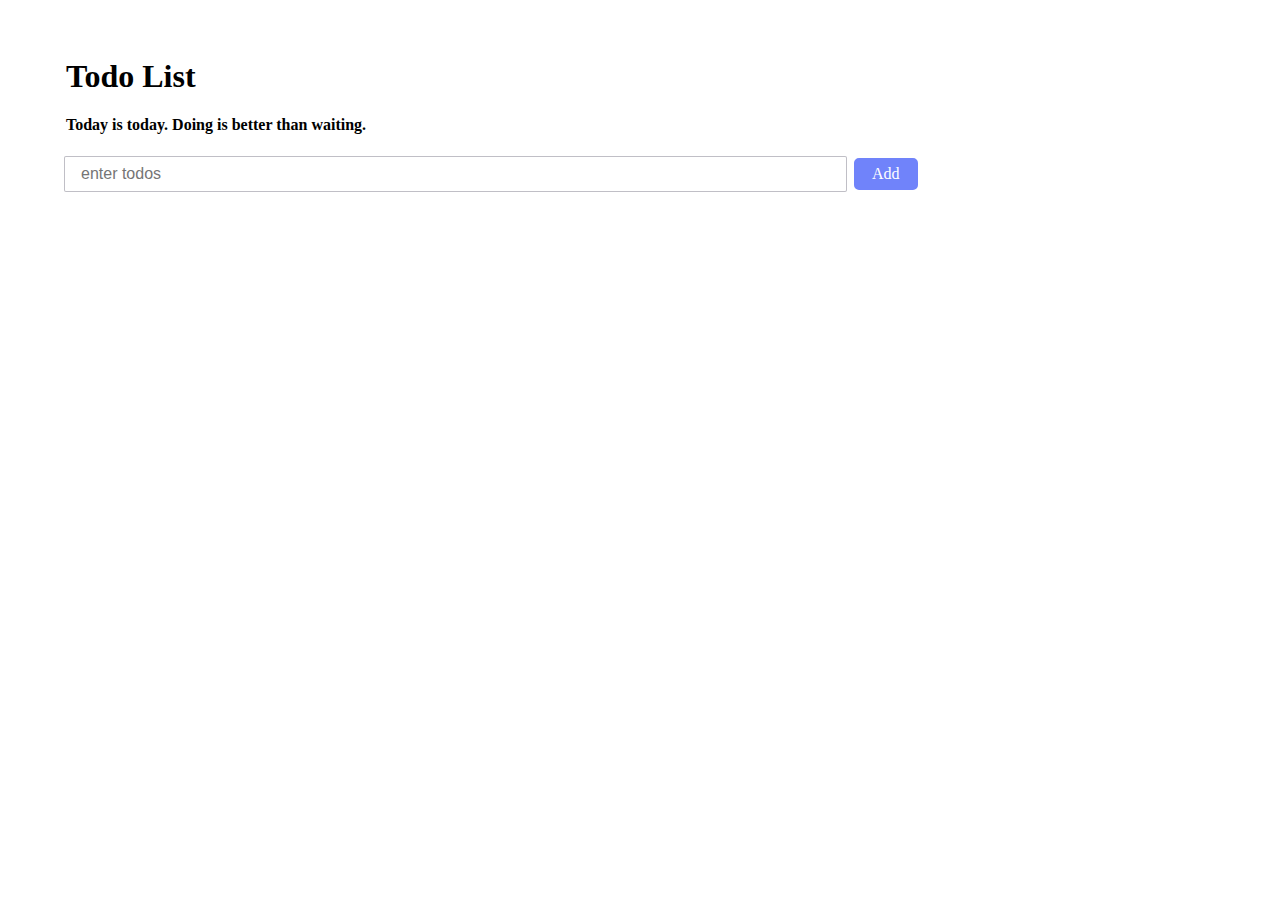
<file: index.html>
<!DOCTYPE html>
<html lang="en">
	<head>
		<meta charset="UTF-8">
		<title>Todolist</title>
		<meta name="viewport" content="width = device-width, initial-scale = 1.0">
		<link rel="stylesheet" type="text/css" href="style.css">
	</head>
	<body>
		<div class="blog">
			<div class="title">
				<h1>Todo List</h1>
				<p>Today is today. Doing is better than waiting.</p>
			</div>
			<div>
				<input id="userinput" type="text" placeholder="enter todos" >
				<button id="enter">Add</button>
			</div>
			<ul class="column">
			</ul>
		</div>
		<script type="text/javascript" src="script.js"></script>
	</body>
</html>
</file>
<file: style.css>
body {
	margin: 0px;
	padding-left: 5%;
	padding-right: 5%;
}

.blog {
	margin-top: 5% ;
}

.title {
	margin: 2px;
	font-weight: 600;
}

input {
	padding: 0.5em 1em;
	border-radius: 2px;
	border: 1.2px solid rgba(45,43,66,0.3) ;
	font-size: 16px;
	outline: none;
	width: 65%;
}

button {
	  padding: 0;
	  border: none;
	  font: inherit;
	  color: inherit;
	  background-color: transparent;
	  cursor: pointer;
	  outline: none;
}

#enter {
  margin: 0.5em 0 0 0.2em;
  padding: 0.3em 1em;
  background-color: rgba(97,118,250,1);
  color:  #FFFFFF;
  border: 2px solid rgba(97,118,250,1);
  border-radius: 5px;
  text-align: center;
  font-size: 16px;
  text-decoration: none;
  opacity: 0.9;
}

#enter:hover {
	opacity: 1;
}

.column {
	width: 100%;
	list-style-type: none;
	margin: 0;
	padding: 0;
}

.list {
  background-color: rgba(48,117,99,0.06);
  border-radius: 2px;
  margin: 10px 0;
  padding: 0.5em;
  display: flex;
  justify-content: space-between;
  color: rgba(97,118,250,1);
}

.list:hover {
	background-color: rgba(0,0,0,0.1);
}

.list span {
  font-size: 20px;
  font-weight: 450;
  text-transform: capitalize;
  margin-right: 15%;
}

.deleteBtn {
  margin-right: 0.5em;
  padding: 0.5em 1em;
  display: inline-block;
  background-color: #f44336;
  color: #fff;
  border-radius: 5px;
  text-align: center;
  font-size: 13px;
  letter-spacing: 2px;
  text-decoration: none;
  opacity: 0.9;
}

.deleteBtn:hover {
	opacity: 1;
}

.doneBtn {
  margin-right: 0.5em;
  padding: 0.5em 1em;
  display: inline-block;
  background-color: #4CAF50;
  color:  #FFF;
  border-radius: 5px;
  text-align: center;
  font-size: 13px;
  letter-spacing: 2px;
  text-decoration: none;
  opacity: 0.9;
}

.doneBtn:hover {
	opacity: 1;
}

.done {
	color: rgba(0,0,0,0.5);
	background-color: rgba(0,0,0,0.2);
}

@media (max-width: 900px) {
	.list {
		flex-direction: column;
	} 

	.list span {
		font-size: 22px;
	}

	.btnGroup {
		margin-top: 0.8em;
	}
}

@media (max-width: 374px) {
	input {
		margin-right: 5%;
		width: 100%;
	}
}
</file>
